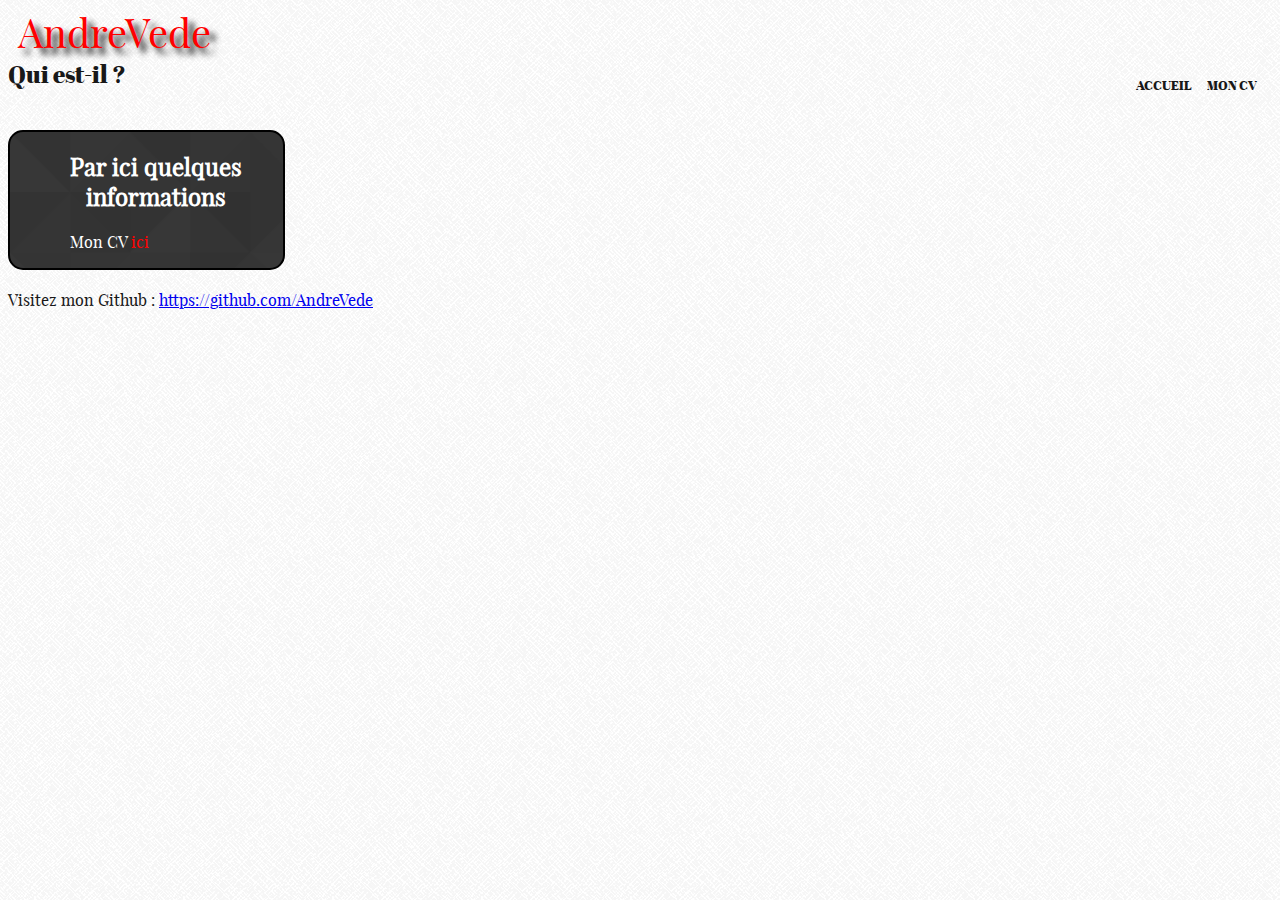
<file: index.html>
<!DOCTYPE html>
<html lang="fr" dir="ltr">
  <head>
    <meta charset="utf-8">
    <link rel="stylesheet" href="mon_cv/css/new.css">
    <title>Informations sur AndreVede</title>
  </head>
  <body>
  <div class="conteneur">
    <header class=tete>
      <div class="titre_principal">
        <h1>AndreVede</h1>
        <h2 id=Who>Qui est-il ?</h2>
      </div>
      <nav class=table>
          <ul class=mat>
              <li><a href="index.html">Accueil</a></li>
              <li><a href="/mon_cv/cv.html" title="CV">Mon CV</a></li>
          </ul>
      </nav>
    </header>
    <section>
      <article class="cv">
        <h2>Par ici quelques informations</h2>
        <ul>
          <li>Mon CV <a href="mon_cv/CV-ZacharieBoisnard-DeveloppeurD'application.pdf">ici</a></li>
        </ul>
      </article>
    </section>
    <footer>Visitez mon Github : <a href="https://github.com/AndreVede">https://github.com/AndreVede</a></footer>
  </div>
  </body>
</html>
</file>
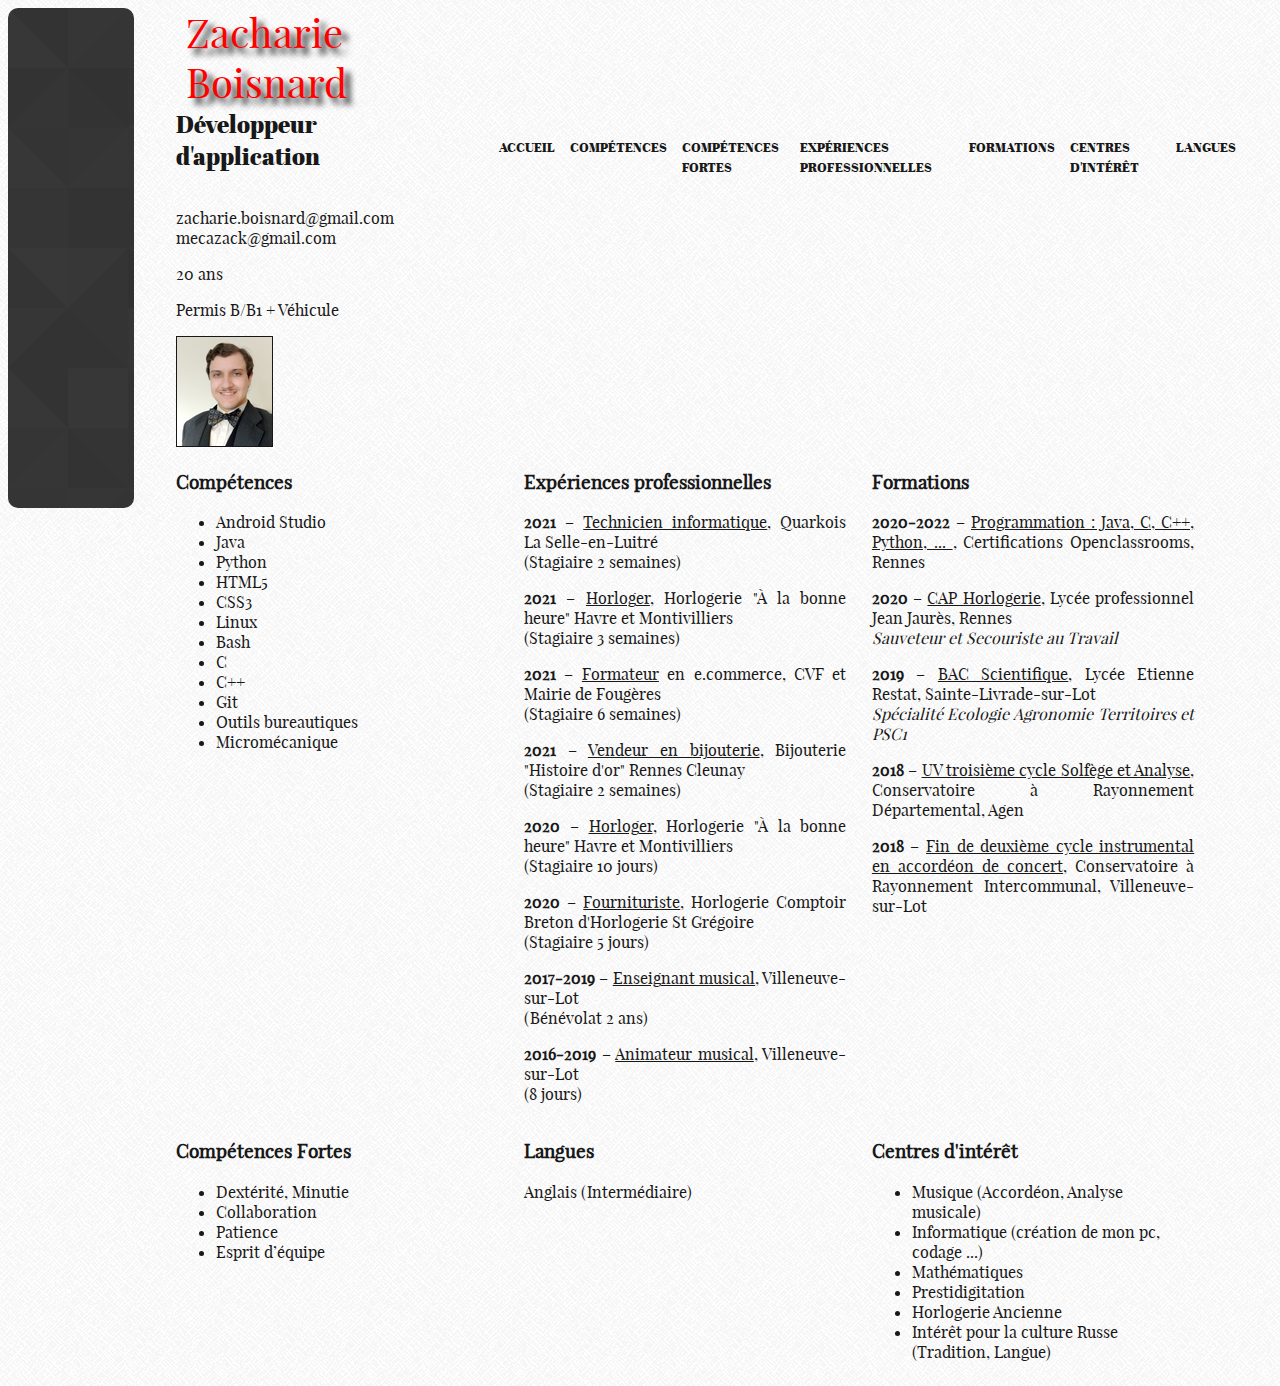
<file: mon_cv/cv.html>
<!DOCTYPE html>
<html lang="fr" dir="ltr">
  <head>
    <meta charset="utf-8">
    <title>CV de Zacharie Boisnard</title>
    <link rel="stylesheet" href="css/new.css">
  </head>
<body>
    <div id="liseret"></div>
    <div id=conteneur>
      <header class=tete>
        <div id=titre_principal>
          <h1>Zacharie Boisnard</h1>
          <h2>Développeur d'application</h2>
        </div>
<!-- Table des matières -->
          <nav class=table>
              <ul class=mat>
                  <li><a href="../index.html">Accueil</a></li>
                  <li><a href="#comp" title="Mes compétences">Compétences</a></li>
                  <li><a href="#compf" title="Qualités">Compétences Fortes</a></li>
                  <li><a href="#exp" title="Expérience">Expériences professionnelles</a></li>
                  <li><a href="#form" title="Formations">Formations</a></li>
                  <li><a href="#int" title="Centes d'intérêt">Centres d'intérêt</a></li>
                  <li><a href="#lang" title="Langues parlées">Langues</a></li>
              </ul>
          </nav>
      </header>
        <div class=informations>
          <p class=info>zacharie.boisnard@gmail.com<br>
            mecazack@gmail.com</p>
            <p class=info>20 ans</p>
            <p class=info>Permis B/B1 + Véhicule</p>
        </div>
        <div class=photo>
          <a href="images/photo_de_profil.jpg" title="Zacharie Boisnard" class=flottant><img src="images/photo_de_profil_mini.jpg" alt="Zacharie Boisnard"></a>
        </div>

  <section id=cv>
    <article class=cpt>
      <h3 class=photop id=comp>Compétences</h3>
      <ul>
	<li>Android Studio</li>
        <li>Java</li>
        <li>Python</li>
        <li>HTML5</li>
        <li>CSS3</li>
	<li>Linux</li>
        <li>Bash</li>
        <li>C</li>
	<li>C++</li>
	<li>Git</li>
        <li>Outils bureautiques</li>
        <li>Micromécanique</li>
      </ul>
    </article>
  <article class=xp>
    <h3 id=exp>Expériences professionnelles</h3>
    
      <p><span class="dates">2021</span> – <span class=metier>Technicien informatique</span>, Quarkois La Selle-en-Luitré<br />
      (Stagiaire 2 semaines)</p>
    
      <p><span class="dates">2021</span> – <span class=metier>Horloger</span>, Horlogerie "À la bonne heure" Havre et Montivilliers<br />
      (Stagiaire 3 semaines)</p>
      <p><span class="dates">2021</span> – <span class=metier>Formateur</span> en e.commerce, CVF et Mairie de Fougères<br>
      (Stagiaire 6 semaines)</p>
      <p><span class="dates">2021</span> – <span class=metier>Vendeur en bijouterie</span>, Bijouterie "Histoire d'or" Rennes Cleunay<br>
      (Stagiaire 2 semaines)</p>
      <p><span class="dates">2020</span> – <span class=metier>Horloger</span>, Horlogerie "À la bonne heure" Havre et Montivilliers<br>
      (Stagiaire 10 jours)</p>
      <p><span class="dates">2020</span> – <span class=metier>Fournituriste</span>, Horlogerie Comptoir Breton d'Horlogerie St Grégoire<br>
      (Stagiaire 5 jours)</p>
      <p><span class="dates">2017-2019</span> – <span class=metier>Enseignant musical</span>, Villeneuve-sur-Lot<br>
      (Bénévolat 2 ans)</p>
      <p><span class="dates">2016-2019</span> – <span class=metier>Animateur musical</span>, Villeneuve-sur-Lot<br>
      (8 jours)</p>
  </article>
  <article class=format>
    <h3 id=form>Formations</h3>
      <p><span class="dates">2020-2022</span> – <span class=metier>Programmation : Java, C, C++, Python, ... </span>, Certifications Openclassrooms, Rennes<br>
      <p><span class="dates">2020</span> – <span class=metier>CAP Horlogerie</span>, Lycée professionnel Jean Jaurès, Rennes<br>
      <em>Sauveteur et Secouriste au Travail</em></p>
      <p><span class="dates">2019</span> – <span class=metier>BAC Scientifique</span>, Lycée Etienne Restat, Sainte-Livrade-sur-Lot<br>
        <em>Spécialité Ecologie Agronomie Territoires et PSC1</em></p>
      <p><span class="dates">2018</span> – <span class=metier>UV troisième cycle Solfège et Analyse</span>, Conservatoire à Rayonnement Départemental, Agen</p>
      <p><span class="dates">2018</span> – <span class=metier>Fin de deuxième cycle instrumental en accordéon de concert</span>, Conservatoire à Rayonnement Intercommunal, Villeneuve-sur-Lot</p>
  </article>
</section>
<article class=cptf>
  <h3 id=compf>Compétences Fortes</h3>
    <ul>
      <li>Dextérité, Minutie</li>
      <li>Collaboration</li>
      <li>Patience</li>
      <li>Esprit d’équipe</li>
    </ul>
</article>
    <article class=langue>
      <h3 id=lang>Langues</h3>
      <p>Anglais (Intermédiaire)</p>
    </article>
    <article class=interet><h3 id=int>Centres d'intérêt</h3>
          <ul>
            <li>Musique (Accordéon, Analyse musicale)</li>
            <li>Informatique (création de mon pc, codage ...)</li>
            <li>Mathématiques</li>
            <li>Prestidigitation</li>
            <li>Horlogerie Ancienne</li>
            <li>Intérêt pour la culture Russe (Tradition, Langue)</li>
          </ul>
      </article>
    </div>
  </body>
</html>
</file>
<file: mon_cv/css/new.css>
@font-face
{
    font-family: 'abril_fatfaceregular';
    src: url('abrilfatface-regular-webfont.woff2') format('woff2'),
         url('abrilfatface-regular-webfont.woff') format('woff');
    font-weight: normal;
    font-style: normal;
}
@font-face
{
    font-family: 'anonymous_proregular';
    src: url('anonymous_pro-webfont.woff2') format('woff2'),
         url('anonymous_pro-webfont.woff') format('woff');
    font-weight: normal;
    font-style: normal;

}
@font-face
{
    font-family: 'anonymous_probold';
    src: url('anonymous_pro_b-webfont.woff2') format('woff2'),
         url('anonymous_pro_b-webfont.woff') format('woff');
    font-weight: normal;
    font-style: normal;
}
@font-face
{
    font-family: 'playfair_displayregular';
    src: url('playfairdisplay-regular-webfont.woff2') format('woff2'),
         url('playfairdisplay-regular-webfont.woff') format('woff');
    font-weight: normal;
    font-style: normal;

}
body
{
  background: url('greyzz.png');
  font-family: playfair_displayregular;
  color: #181818;
}
#conteneur
{
  width: 85%;
}
#conteneur, #liseret
{
  display: inline-block;
  vertical-align: top;
}
#liseret
{
  width: 10%;
  margin-right: 3%;
  height: 500px;
  background-image: url('lodyas.png');
  border-radius: 10px;
}
header
{
  display: flex;
  justify-content: space-between;
  align-items: flex-end;
}
section h1, nav a
{
    font-family: abril_fatfaceregular;
    font-weight: normal;
    text-transform: uppercase;
}
#titre_principal
{
  display: flex;
  flex-direction: column;
}
header h1
{
  font-family: playfair_displayregular;
  font-size: 2.5em;
  font-weight: normal;
  margin: 0 0 0 10px;
  color: red;
  text-shadow: 6px 6px 6px black;
}
header h2
{
  font-family: abril_fatfaceregular;
  font-size: 1.5em;
  margin-top: 0px;
  font-weight: normal;
}

.photo img
{
  border: 1px solid #181818;
}
/* Navigation */
nav ul
{
  list-style-type: none;
  display: flex;
}
nav li
{
  margin-right: 15px;
}
nav a
{
  font-size: 0.8em;
  color: #181818;
  padding-bottom: 3px;
  text-decoration: none;
}
nav a:hover
{
  color: #760001;
  border-bottom: 3px solid #760001;
}
p
{
  text-align: justify;
}
article
{
  display: inline-block;
  vertical-align: top;
  width: 30%;
  margin-right: 2%;
}
#cpt
{
  width: 30%;
  margin-right: auto;
  flex: 2;
}
#xp
{
  width: 30%;
  margin-right: auto;
  flex: 3;
}
#Formateur
{
  width: 30%;
  margin-right: auto;
  flex: 2;
}
.cv
{
  background: url("lodyas.png");
  color: white;
  border: 2px solid black;
  border-radius: 15px;
  text-align: center;
  width: 20%;
  margin-top: 20px;
  margin-bottom: 20px;
  padding-left: 20px;
}
.cv a
{
  color: red;
  text-decoration: none;
}
.cv a:hover
{
  color: green;
  text-decoration: underline;
}
.cv ul
{
  text-align: left;
}
.cv ul li
{
  list-style-type: none;
}
.dates
{
  font-weight: bold;
}
.metier
{
  text-decoration: underline;
}
@media all and (max-width: 1024px)
{
  article
  {
    display: block;
    width: auto;

  }
  #liseret
  {
    display: none;
  }
  #conteneur
  {
    width: auto;
  }
  /* Navigation */
  nav ul
  {
    list-style-type: none;
    display: block;
    width: auto;
  }
  nav li
  {
    margin: 20px 15px 20px 0;
  }
  #icone
  {

  }

}
</file>
